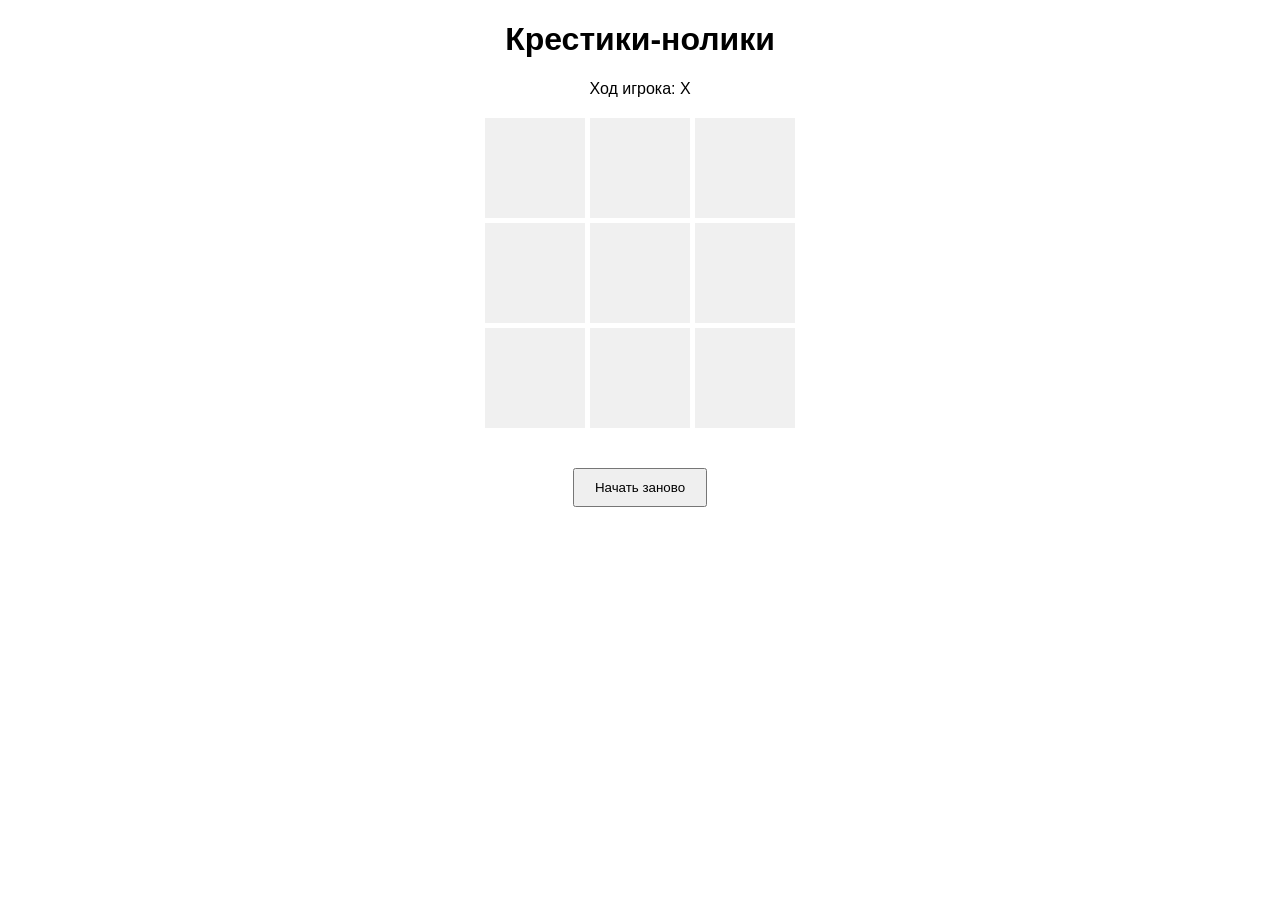
<file: tic-tac-toe/index.html>
<!doctype html>
<html lang="ru">
  <head>
    <meta charset="UTF-8" />
    <meta name="viewport" content="width=\, initial-scale=1.0" />
    <title>Крестики-нолики</title>
    <link rel="stylesheet" href="style.css" />
  </head>
  <body>
    <h1>Крестики-нолики</h1>
    <p id="status">Ход игрока: X</p>
    <div class="board">
      <div class="cell" data-index="0"></div>
      <div class="cell" data-index="1"></div>
      <div class="cell" data-index="2"></div>

      <div class="cell" data-index="3"></div>
      <div class="cell" data-index="4"></div>
      <div class="cell" data-index="5"></div>

      <div class="cell" data-index="6"></div>
      <div class="cell" data-index="7"></div>
      <div class="cell" data-index="8"></div>
    </div>
    <button id="restart">Начать заново</button>
    <script src="main.js"></script>
  </body>
</html>
</file>
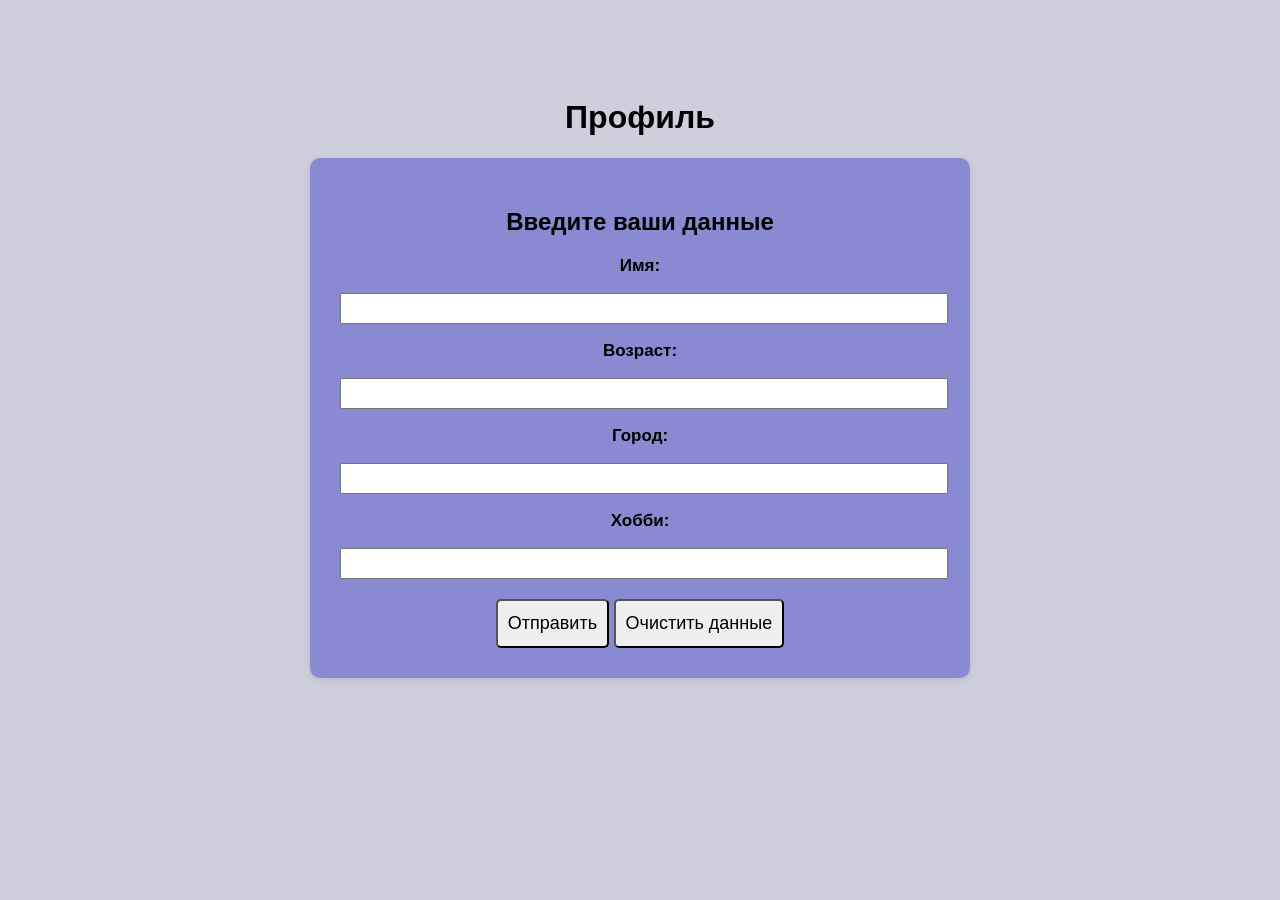
<file: User_profile/user_profile.html>
<!DOCTYPE html>
<html lang="ru">
<head>
    <meta charset="UTF-8">
    <meta name="viewport" content="width=device-width, initial-scale=1.0">
    <title>User Profile</title>
     <link rel="stylesheet" href="user_profile.css">
</head>
<body>
    <h1 class="title">Профиль</h1>
    <div class="container">
        <h2 class="title">Введите ваши данные</h2>
        <div>
            <p class="text">Имя:</p>
            <input type="text" id="name" class="input"/>
            <p class="text">Возраст:</p>
            <input type="text" id="age"class="input"/>
            <p class="text">Город:</p>
            <input type="text" id="city"class="input"/>
            <p class="text">Хобби:</p>
            <input type="text" id="hobby"class="input"/>
        </div>
        <div class="btn-container">
            <button id="send" class="btn">Отправить</button>
            <button id="clear" class="btn">Очистить данные</button>
        </div>
    </div>
    <script src="user_profile.js"></script>
</body>
</html>
</file>
<file: tic-tac-toe/style.css>
body {
  font-family: Arial, sans-serif;
  text-align: center;
}

.board {
  display: grid;
  grid-template-columns: repeat(3, 100px);
  grid-gap: 5px;
  justify-content: center;
  margin: 20px auto;
}

.cell {
  width: 100px;
  height: 100px;
  background: #f0f0f0;
  font-size: 48px;
  display: flex;
  justify-content: center;
  align-items: center;
  cursor: pointer;
  user-select: none;
}

.cell:hover {
  background: #ddd;
}

button {
  margin-top: 20px;
  padding: 10px 20px;
}
</file>
<file: User_profile/user_profile.css>
body {
  font-family: Arial, sans-serif;
  background-color: rgb(206, 206, 221);
  text-align: center;
  padding: 70px;
}
.title {
    text-align: center;
}
.container {
  max-width: 600px;
  margin: 0 auto;
  background-color: rgb(138, 138, 211);
  padding: 30px;
  border-radius: 10px;
  box-shadow: 0 2px 10px rgb(0, 0, 0, 0.1);
}
.text {
    font-size: 17px;
    font-weight: 700;
}
.input {
    width: 600px;
    height: 25px;
}
.btn {
    text-align: center;
    padding: 12px 10px;
    margin-top: 20px;
    font-size: 18px;
    font-weight: 200;
    border-radius: 5px;
    cursor: pointer;
}
.btn:hover {
    background-color: rgb(206, 206, 221);
}
</file>
